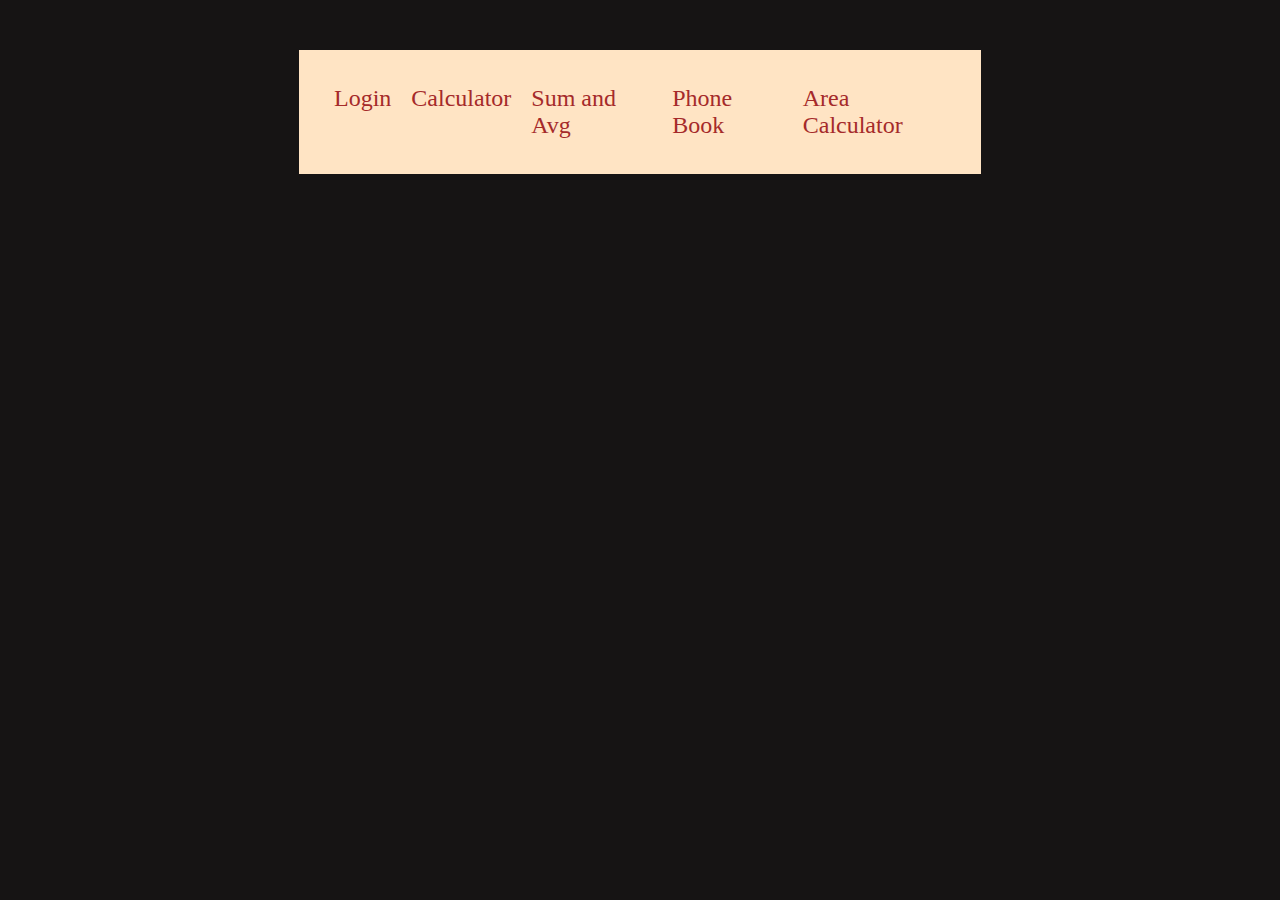
<file: part_1&2/index.html>
<!doctype html>
<html lang="en">

<head>
    <title>Home Page</title>
    <!-- Required meta tags -->
    <meta charset="utf-8">
    <meta name="viewport" content="width=device-width, initial-scale=1, shrink-to-fit=no">
    <link rel="stylesheet" href="public/css/main.css">
</head>

<body>
    <div class="container">
        <div>
            <a href="docs/login.html">Login</a>
        </div>

        <div>
            <a href="docs/calculator.html">Calculator</a>
        </div>

        <div>
            <a href="docs/sum-avg.html">Sum and Avg</a>
        </div>
        <div>
            <a href="docs/phone_book.html">Phone Book</a>
        </div>
        <div>
            <a href="docs/area-calculator.html">Area Calculator</a>
        </div>
    </div>

</body>

</html>
</file>
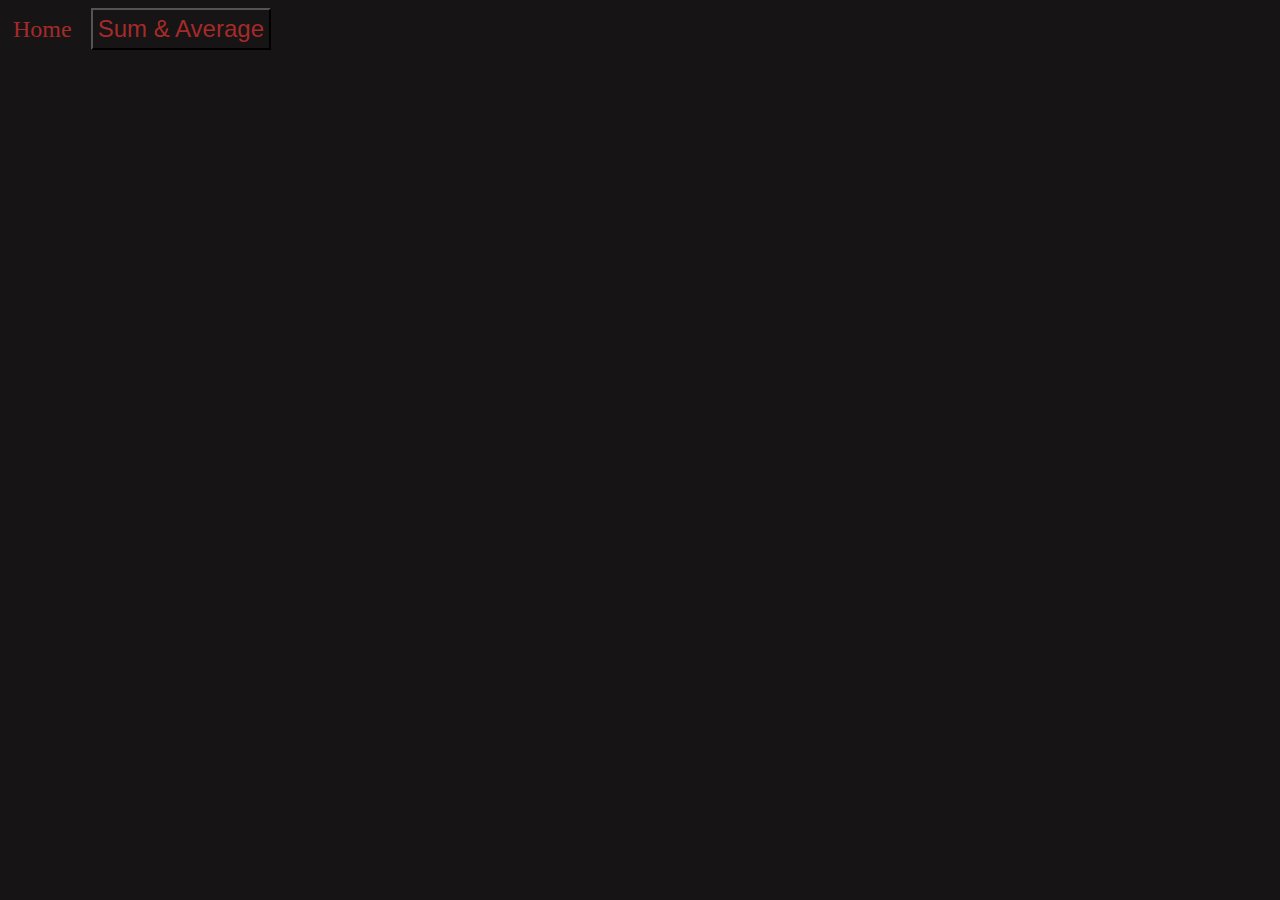
<file: part_1&2/docs/sum-avg.html>
<!doctype html>
<html lang="en">

<head>
    <title>Sum & Average</title>
    <!-- Required meta tags -->
    <meta charset="utf-8">
    <meta name="viewport" content="width=device-width, initial-scale=1, shrink-to-fit=no">
    <link rel="stylesheet" href="../public/css/ex.css">
</head>

<body>
    <a href="../index.html">Home</a>
    <button onclick="sumAndAvg()">Sum & Average</button>
    <script src="../public/js/sum-avg.js"></script>
</body>

</html>
</file>
<file: part_1&2/public/css/main.css>
body {
    background-color: rgb(22, 20, 20);
}

.container {
    margin: 50px auto;
    width: 50%;
    display: flex;
    justify-content: space-around;
    background-color: bisque;
    padding: 25px;
}

div a {
    display: inline-block;
    text-decoration: none;
    color: brown;
    padding: 10px;
    font-size: 1.5rem;
}

div a:hover {
    background-color: rgb(22, 20, 20);
    color: bisque;
}
</file>
<file: part_1&2/public/css/ex.css>
body {
    background-color: rgb(22, 20, 20);
}

div {
    margin: 50px auto;
    width: 50%;
    display: flex;
    justify-content: space-around;
    background-color: bisque;
    padding: 25px;
    color: brown;
    font-size: 1.5rem;
}

a,
button {
    display: inline-block;
    text-decoration: none;
    color: brown;
    padding: 5px;
    font-size: 1.5rem;
    background-color: transparent;
    cursor: pointer;
    margin-right: 10px;
}

a:hover,
button:hover {
    background-color: rgb(22, 20, 20);
    color: bisque;
}
</file>
